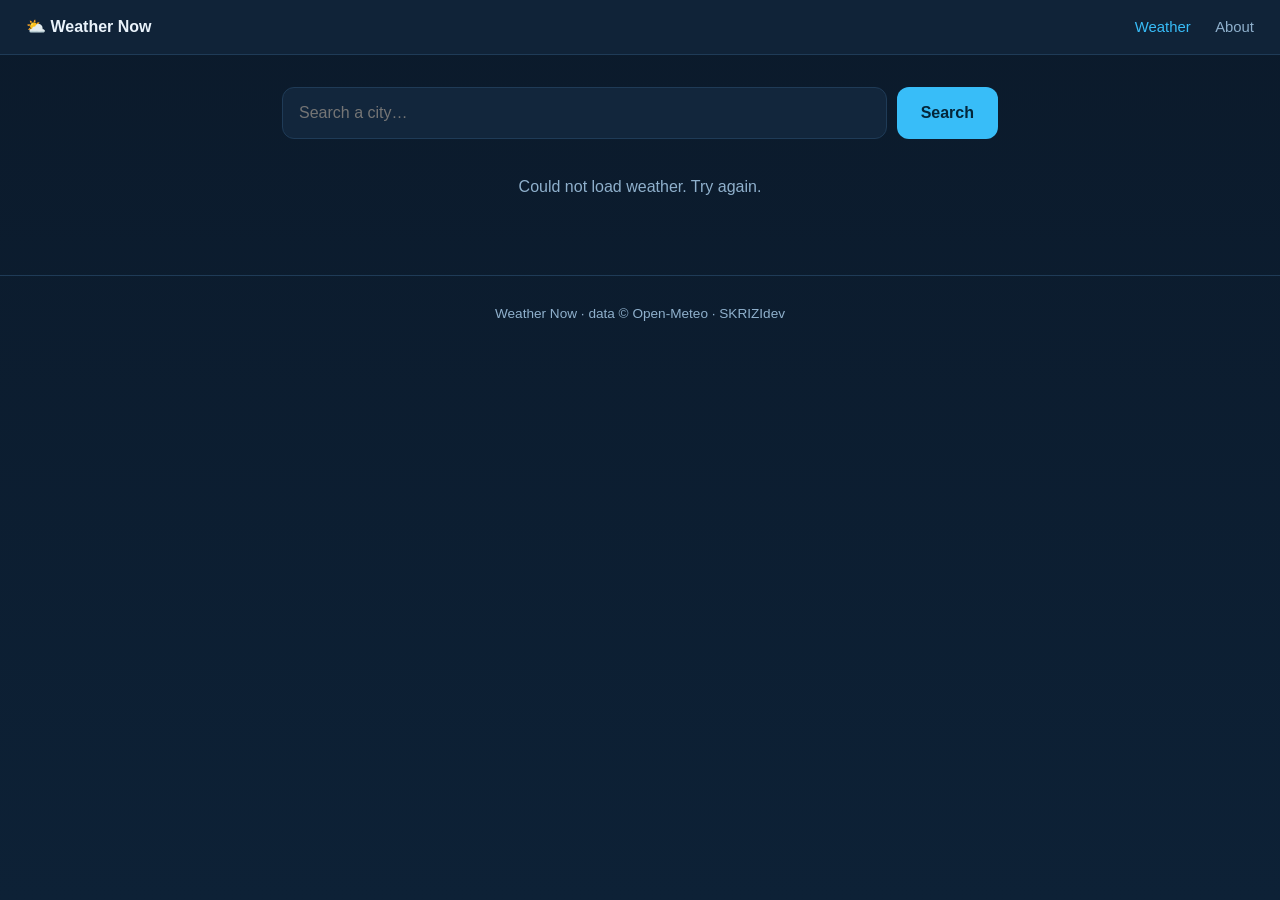
<file: index.html>
<!DOCTYPE html>
<html lang="en">
<head>
<meta charset="UTF-8">
<meta name="viewport" content="width=device-width, initial-scale=1.0">
<title>Weather Now</title>
<link rel="stylesheet" href="css/style.css">
</head>
<body>
<header class="topbar">
  <a class="brand" href="index.html">⛅ Weather Now</a>
  <nav>
    <a href="index.html" class="active">Weather</a>
    <a href="about.html">About</a>
  </nav>
</header>
<main class="wrap">
  <form class="searchbar" id="form">
    <input id="q" placeholder="Search a city…" autocomplete="off">
    <button type="submit">Search</button>
  </form>
  <div id="status" class="status">Loading your last city…</div>

  <section class="current card" id="current" hidden>
    <div class="c-top">
      <div>
        <h1 id="place"></h1>
        <p id="desc" class="desc"></p>
      </div>
      <div class="icon" id="icon"></div>
    </div>
    <div class="temp"><span id="temp"></span><small>°C</small></div>
    <div class="metrics">
      <div><small>Feels-like range</small><b id="range"></b></div>
      <div><small>Humidity</small><b id="hum"></b></div>
      <div><small>Wind</small><b id="wind"></b></div>
    </div>
  </section>

  <h2 class="fc-title" id="fcTitle" hidden>7-day forecast</h2>
  <div class="forecast" id="forecast"></div>
</main>
<footer class="foot">Weather Now · data © Open-Meteo · SKRIZIdev</footer>
<script src="js/ui.js"></script>
<script src="js/weather.js"></script>
</body>
</html>
</file>
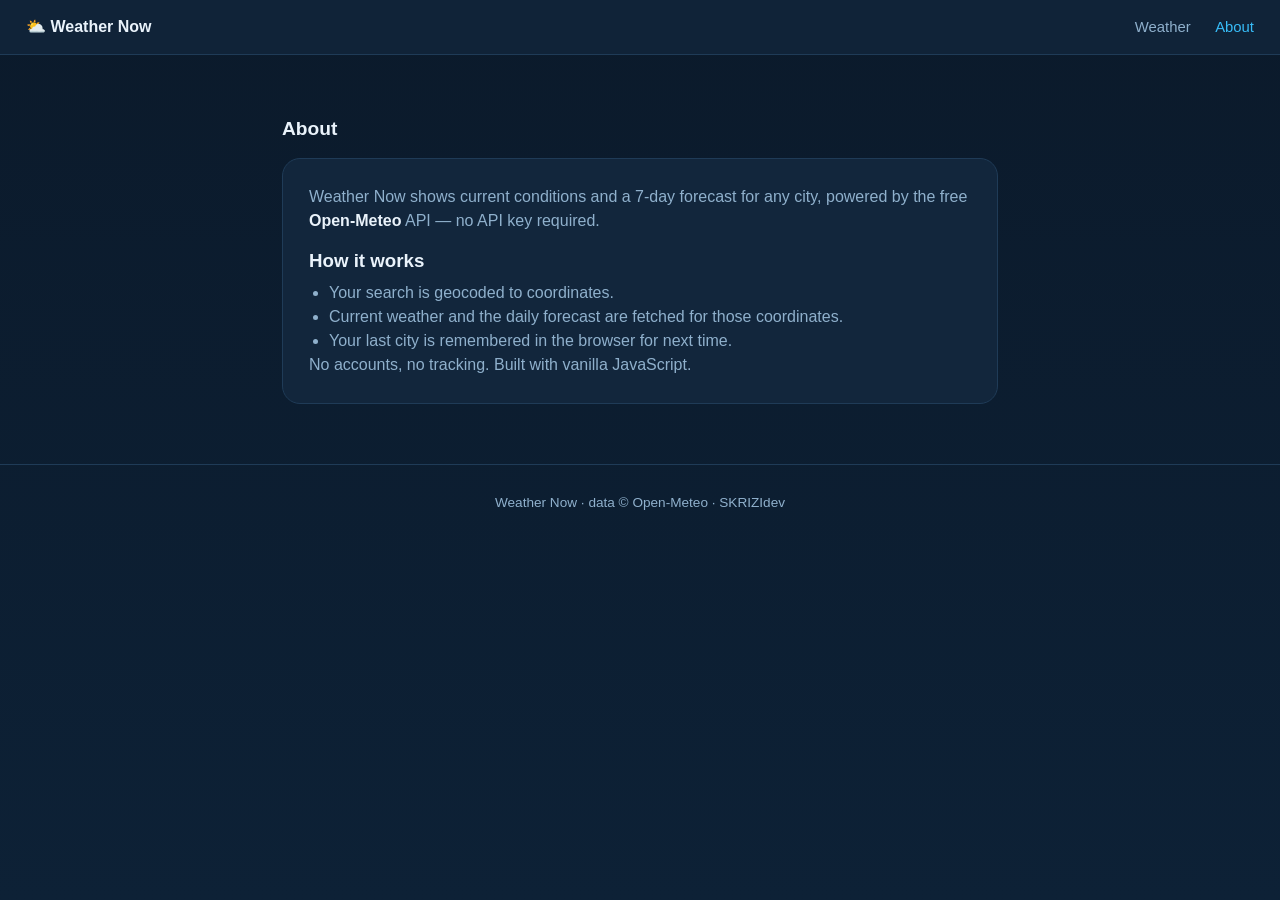
<file: about.html>
<!DOCTYPE html>
<html lang="en">
<head>
<meta charset="UTF-8">
<meta name="viewport" content="width=device-width, initial-scale=1.0">
<title>About — Weather Now</title>
<link rel="stylesheet" href="css/style.css">
</head>
<body>
<header class="topbar">
  <a class="brand" href="index.html">⛅ Weather Now</a>
  <nav>
    <a href="index.html">Weather</a>
    <a href="about.html" class="active">About</a>
  </nav>
</header>
<main class="wrap">
  <h1 class="fc-title" style="display:block">About</h1>
  <section class="card prose">
    <p>Weather Now shows current conditions and a 7-day forecast for any city, powered by the free <b>Open-Meteo</b> API — no API key required.</p>
    <h3>How it works</h3>
    <ul>
      <li>Your search is geocoded to coordinates.</li>
      <li>Current weather and the daily forecast are fetched for those coordinates.</li>
      <li>Your last city is remembered in the browser for next time.</li>
    </ul>
    <p>No accounts, no tracking. Built with vanilla JavaScript.</p>
  </section>
</main>
<footer class="foot">Weather Now · data © Open-Meteo · SKRIZIdev</footer>
</body>
</html>
</file>
<file: css/style.css>
:root{
  --bg:#0b1a2b; --panel:#12263c; --line:#1f3b57; --txt:#eaf3fb; --muted:#8fb0cc; --accent:#38bdf8;
}
*{box-sizing:border-box;margin:0;padding:0}
body{font-family:-apple-system,BlinkMacSystemFont,"Segoe UI",Roboto,sans-serif;background:
  linear-gradient(180deg,#0b1a2b,#0d2136);color:var(--txt);line-height:1.5;min-height:100vh}
a{color:inherit;text-decoration:none}
.topbar{display:flex;align-items:center;justify-content:space-between;padding:15px 26px;background:rgba(18,38,60,.8);backdrop-filter:blur(8px);border-bottom:1px solid var(--line);position:sticky;top:0;z-index:10}
.brand{font-weight:700}
nav a{color:var(--muted);margin-left:20px;font-size:.93rem}
nav a:hover,nav a.active{color:var(--accent)}
.wrap{max-width:760px;margin:0 auto;padding:32px 22px 60px}
.searchbar{display:flex;gap:10px;margin-bottom:20px}
.searchbar input{flex:1;font:inherit;background:var(--panel);color:var(--txt);border:1px solid var(--line);border-radius:12px;padding:13px 16px}
.searchbar input:focus{outline:2px solid var(--accent)}
.searchbar button{font:inherit;background:var(--accent);color:#04263a;font-weight:700;border:none;padding:0 24px;border-radius:12px;cursor:pointer}
.status{color:var(--muted);text-align:center;padding:16px}
.card{background:var(--panel);border:1px solid var(--line);border-radius:18px;padding:26px}
.c-top{display:flex;justify-content:space-between;align-items:flex-start}
.c-top h1{font-size:1.6rem}
.desc{color:var(--muted);margin-top:2px}
.icon{font-size:3.4rem;line-height:1}
.temp{font-size:4.5rem;font-weight:700;letter-spacing:-2px;margin:6px 0 18px}
.temp small{font-size:1.6rem;color:var(--muted);margin-left:4px}
.metrics{display:grid;grid-template-columns:repeat(3,1fr);gap:12px;border-top:1px solid var(--line);padding-top:18px}
.metrics small{display:block;color:var(--muted);font-size:.78rem;margin-bottom:3px}
.metrics b{font-size:1.05rem}
.fc-title{font-size:1.2rem;margin:28px 0 14px}
.forecast{display:grid;grid-template-columns:repeat(7,1fr);gap:10px}
.day{background:var(--panel);border:1px solid var(--line);border-radius:14px;padding:14px 8px;text-align:center}
.day .dn{color:var(--muted);font-size:.78rem;margin-bottom:6px}
.day .di{font-size:1.6rem}
.day .dt{margin-top:6px;font-size:.85rem}
.day .dt .hi{font-weight:700} .day .dt .lo{color:var(--muted)}
.prose{color:var(--muted)} .prose h3{color:var(--txt);margin:14px 0 6px} .prose ul{margin-left:20px} .prose b{color:var(--txt)}
.foot{text-align:center;color:var(--muted);padding:28px;font-size:.85rem;border-top:1px solid var(--line)}
@media(max-width:640px){.forecast{grid-template-columns:repeat(4,1fr)}}
@media(max-width:420px){.forecast{grid-template-columns:repeat(3,1fr)}.temp{font-size:3.4rem}}

/* ---- enhancements: animations ---- */
@keyframes riseIn{from{opacity:0;transform:translateY(18px)}to{opacity:1;transform:none}}
@keyframes bob{0%,100%{transform:translateY(0)}50%{transform:translateY(-8px)}}
@keyframes skyShift{0%,100%{background-position:0% 50%}50%{background-position:100% 50%}}
body{background:linear-gradient(180deg,#0b1a2b,#0d2136,#0b1a2b);background-size:100% 200%;animation:skyShift 18s ease-in-out infinite}
.searchbar{opacity:0;animation:riseIn .5s ease both}
.current{opacity:0;animation:riseIn .55s cubic-bezier(.2,.8,.3,1) both}
.icon{animation:bob 3.2s ease-in-out infinite;display:inline-block}
.searchbar button{transition:transform .1s,filter .15s}.searchbar button:active{transform:scale(.95)}
.temp{transition:color .2s}
.fc-title{opacity:0;animation:riseIn .5s ease both;animation-delay:.1s}
.day{opacity:0;animation:riseIn .5s ease both;transition:transform .2s,border-color .2s}
.day:hover{transform:translateY(-4px);border-color:var(--accent)}
.forecast .day:nth-child(2){animation-delay:.05s}.forecast .day:nth-child(3){animation-delay:.1s}
.forecast .day:nth-child(4){animation-delay:.15s}.forecast .day:nth-child(5){animation-delay:.2s}
.forecast .day:nth-child(6){animation-delay:.25s}.forecast .day:nth-child(7){animation-delay:.3s}
</file>
